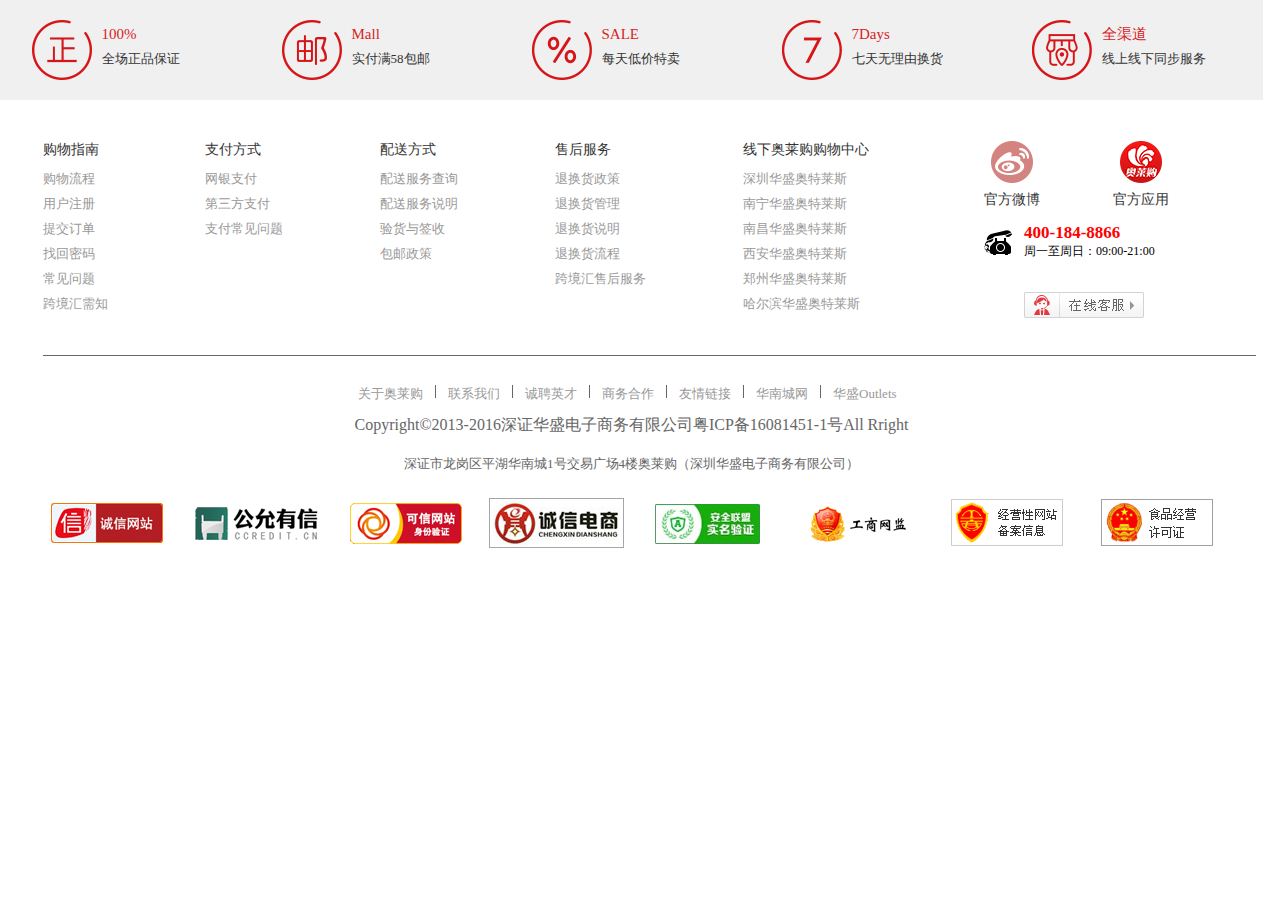
<file: common_foot.html>
<!DOCTYPE html>
<html>
	<head>
		<meta charset="UTF-8">
		<title></title>
		<link rel="stylesheet" type="text/css" href="css/common_foot.css"/>
		<link rel="stylesheet" type="text/css" href="css/base.css"/>
		<link rel="shortcut icon" href="img/favicon.ico" type="image/x-icon">		
		<script type="text/javascript" src="js/jquery.js"></script>
	</head>
	<body>
		<!--下面-->
		<div id="footer">
			<ul class="clearfix">
				<li class="fo_l1">
					<i class="foo_i1"></i>
					<dl>
						<dt>100%</dt>
						<dd>全场正品保证</dd>
					</dl>
				</li>
				<li>
					<i class="foo_i2"></i>
					<dl>
						<dt>Mall</dt>
						<dd>实付满58包邮</dd>
					</dl>
				</li>
				<li>
					<i class="foo_i3"></i>
					<dl>
						<dt>SALE</dt>
						<dd>每天低价特卖</dd>
					</dl>
				</li>
				<li>
					<i class="foo_i4"></i>
					<dl>
						<dt>7Days</dt>
						<dd>七天无理由换货</dd>
					</dl>
				</li>
				<li>
					<i class="foo_i5"></i>
					<dl>
						<dt>全渠道</dt>
						<dd>线上线下同步服务</dd>
					</dl>
				</li>
			</ul>
		</div>
		<div id="footerFloor2" class="clearfix">
			<div id="fofl0201">
				<dl>
					<dt>购物指南</dt>
					<dd><a href="">购物流程</a></dd>
					<dd><a href="">用户注册</a></dd>
					<dd><a href="">提交订单</a></dd>
					<dd><a href="">找回密码</a></dd>
					<dd><a href="">常见问题</a></dd>
					<dd><a href="">跨境汇需知</a></dd>
				</dl>
				<dl>
					<dt>支付方式</dt>
					<dd><a href="">网银支付</a></dd>
					<dd><a href="">第三方支付</a></dd>
					<dd><a href="">支付常见问题</a></dd>
				</dl>
				<dl>
					<dt>配送方式</dt>
					<dd><a href="">配送服务查询</a></dd>
					<dd><a href="">配送服务说明</a></dd>
					<dd><a href="">验货与签收</a></dd>
					<dd><a href="">包邮政策</a></dd>
				</dl>
				<dl>
					<dt>售后服务</dt>
					<dd><a href="">退换货政策</a></dd>
					<dd><a href="">退换货管理</a></dd>
					<dd><a href="">退换货说明</a></dd>
					<dd><a href="">退换货流程</a></dd>
					<dd><a href="">跨境汇售后服务</a></dd>
				</dl>
				<dl>
					<dt>线下奥莱购购物中心</dt>
					<dd><a href="">深圳华盛奥特莱斯</a></dd>
					<dd><a href="">南宁华盛奥特莱斯</a></dd>
					<dd><a href="">南昌华盛奥特莱斯</a></dd>
					<dd><a href="">西安华盛奥特莱斯</a></dd>
					<dd><a href="">郑州华盛奥特莱斯</a></dd>
					<dd><a href="">哈尔滨华盛奥特莱斯</a></dd>
				</dl>
					<!--<dt class="foot_wei"></dt>
					<dd class="foweifont"><a href="">官方微博</a></dd>
					<dt class="foot_ying"></dt>
					<dd class="foguanfont"><a href="">官方应用</a></dd>-->
				</div>
			<div id="fofl0202">
				<div id="tubiao">
					<ul class="clearfix">
						<li class="l1"><i class="i1"></i><span>官方微博</span></li>
						<li class="li1"><i class="i2"></i><span>官方应用</span></li>
					</ul>
				</div>
				<div id="lianxi"class="clearfix">
					<i></i>
					<p class="clearfix">
						<span class="span1">400-184-8866</span><span class="span2">周一至周日：09:00-21:00</span>
					</p>
				</div>
				<img src="img/footer/footer1.png"/>
			</div>
		</div>
		<div id="footer3">
			<ul class="ul1 clearfix">
				<li  style="border-left: none;"><a href="">关于奥莱购</a></li>
				<li><a href="">联系我们</a></li>
				<li><a href="">诚聘英才</a></li>
				<li><a href="">商务合作</a></li>
				<li><a href="">友情链接</a></li>
				<li><a href="">华南城网</a></li>
				<li><a href="">华盛Outlets</a></li>
			</ul>
			<div class="f3div1">Copyright&copy;2013-2016深证华盛电子商务有限公司粤ICP备16081451-1号All Rright</div>
			<div class="f3div2">深证市龙岗区平湖华南城1号交易广场4楼奥莱购（深圳华盛电子商务有限公司）</div>
			<ul class="ul2 clearfix">
				<li><a href="" class="f3l1"></a></li>
				<li><a href=""  class="f3l2"></a></li>
				<li><a href=""  class="f3l3"></a></li>
				<li><a href=""  class="f3l4"></a></li>
				<li><a href=""  class="f3l5"></a></li>
				<li><a href="" class="f3l6"></a></li>
				<li><a href="" class="f3l7"></a></li>
				<li><a href="" class="f3l8"></a></li>
			</ul>
		</div>
	</body>
</html>
</file>
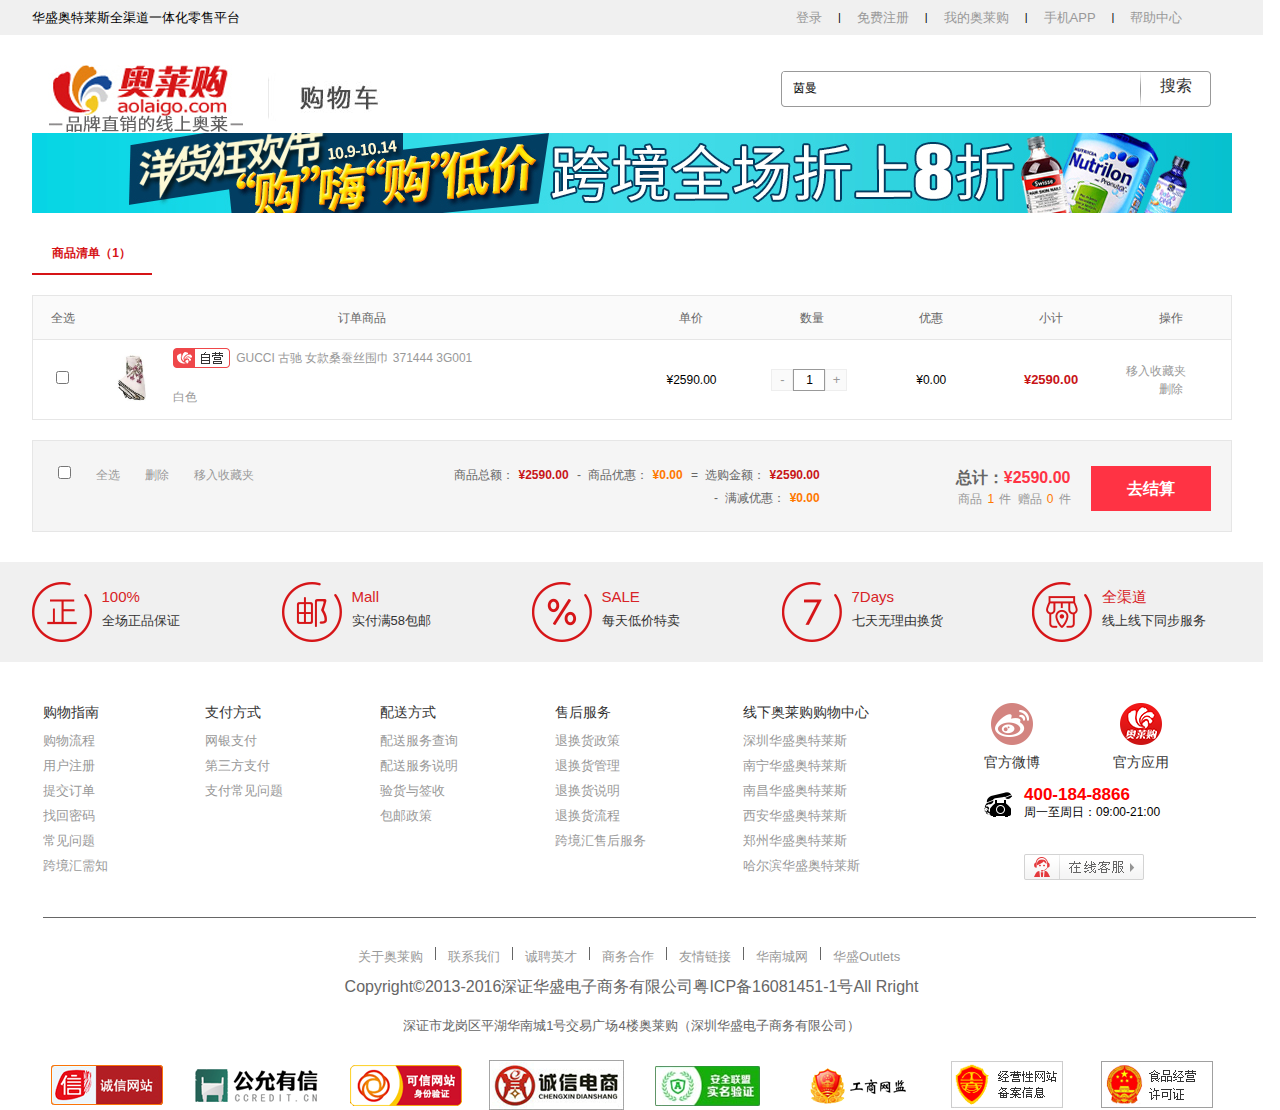
<file: html/gouwuche.html>
<!DOCTYPE html>
<html>
	<head>
		<meta charset="UTF-8">
		<title></title>
		<link rel="stylesheet" type="text/css" href="../css/base.css"/>
		<link rel="stylesheet" type="text/css" href="../css/common.css"/>
		<link rel="shortcut icon" href="../img/favicon.ico" type="image/x-icon">
		<script src="../js/jquery.js" type="text/javascript" ></script>
		<script type="text/javascript" src="../js/cookie.js"></script>
		<script src="../js/common.js" type="text/javascript" ></script>
		<script type="text/javascript" src="../js/gouwuche.js"></script>
		<link rel="stylesheet" type="text/css" href="../css/gouwuche.css"/>
		<script type="text/javascript">
			$(function  () {
				cookieCheak();
				head_mygou ();
				$('#scarf_footer').load('common.html #bottom');
			})
		</script>
	</head>
	<body>
		<div id="outheader">
			<div id="header">
				<span class="fl">华盛奥特莱斯全渠道一体化零售平台</span>
				<ul class="clearfix cookieUl">
					<li><a href="#" class="he_li1">登录</a></li>
					<li class="he_li">|</li>
					<li><a href="#"class="he_li1">免费注册</a></li>
					<li class="he_li">|</li>
					<li id='head_li5' style="position: relative;"><a href="#"class="he_li1">我的奥莱购</a>
						<dl class="header_sele">
							<dd><a href="">我的订单</a></dd>
			    		  	<dd><a href="">我的收藏</a></dd>
			    		  	<dd><a href="">我的优惠券</a></dd>
			    		  	<dd><a href="">我的购物车</a></dd>
						</dl>
					</li>
					<li class="he_li">|</li>
					<li><a href="#"class="he_li1">手机APP</a></li>
					<li class="he_li">|</li>
					<li><a href="#"class="he_li1">帮助中心</a></li>
				</ul>
			</div>
		</div>
		<div class="i-mgtop">
			<div class="itop-lg">
				<a href=""><img src="../img/gouwuche/01.jpg"></a>
			</div>
			<div class="itop-br">
				<a href="javascript:void(0);" target="_blank">
                <img src="../img/gouwuche/02.jpg"></a>
			</div>
			<div class="icart-sh">
	            <div class="itop-sh-up i-core">
	                <div class="itop-k"><input value="茵曼"placeholder="请输入您想寻找的商品名称" class="search-value" type="text" id="key"></div>
	
	               <div class="itop-bt"><input class="search-btn"value="搜索" type="button"></div>
	            </div>
	        </div>
		</div>
		<div class="i-warp i-topbanner" style="margin-top: 15px; display:block">
	        <a href="" target="_blank">
	            <img src="../img/gouwuche/03.jpg"></a>
	    </div>
	    <div class="cart-warp">
	        <div style="overflow: hidden;">
	            <div class="cart-title">商品清单（1）</div>
	        </div>
	    </div>
	    <div class="cart-warp">
	    	<table class="tab-zdcon">
	    		<tbody>
	    			<tr class="tab-v31-tr" style="border-top:1px solid #e6e6e6;">
						<th width="60">全选</th>
						<th width="540">订单商品</th>
						<th width="120">单价</th>
						<th width="120">数量</th>
						<th width="120">优惠</th>
						<th width="120">小计</th>
						<th width="120">操作</th>
					</tr>
					<tr isdata="true" cartitemtype="0" class="addline">
						<td class="tab-zdcon-line">
							<input cartmaincode="537075" cartdetailcode="1576777" sku_id="10280301005004" class="add-value" type="checkbox" isselected="1" isoutofstock="0">
						</td>
						<td class="tab-zdcon-add  tab-zdcon-line">
							<div class="tb3-con">
								<div class="tb3-divtu">
									<a href="" target="_blank" title=""><img src="../img/gouwuche/gouwuche01_200x200.JPG"></a>
								</div>
								<div class="tb3-divti">
									<a href="" target="_blank" title="">
										<div class="car-zy  shop-bg"></div>GUCCI 古驰 女款桑蚕丝围巾 371444 3G001</a>
									<p><span style="color:#999;">白色</span><span style="color:#999;"></span></p>
								</div>
							</div>
						</td>
						<td class="tab-zdcon-line">¥2590.00</td>
						<td tab-zdcon-line=""><input type="hidden" value="1">
							<div class="cart-num" type="qtyColumn">
								<ul>
									<li>
										<a href="javascript:void(0);" class="cart-numa">-</a>
									</li>
									<li><input type="text" class="cartnum-value" value="1"></li>
									<li>
										<a href="javascript:void(0);" class="cart-numa">+</a>
									</li>
								</ul>
							</div>
						</td>
						<td class="tab-zdcon-line"><span><p>¥0.00</p><p style="cursor:pointer"></p></span></td>
						<td class="tab-zdcon-line"><em>¥2590.00</em></td>
						<td>
							<div class="tabdiv-add">
								<p>
									<a href="javascript:void(0);" action="collect" sku_id="10280301005004" class="tabdiv-make">移入收藏夹</a>
								</p>
							</div>
							<p>
								<a class="tabdiv-del" sku_id="10280301005004" cartmaincode="537075" cartdetailcode="1576777" action="delete" href="javascript:void(0);" title="">删除</a>
							</p>
						</td>
					</tr>
	    		</tbody>
	    	</table>
	    	<div class="car-wind">
				<div class="windfloat carwinda">
					<ul>
						<li><input class="add-value" value="" id="footerCheckAll" type="checkbox"></li>
						<li>
							<a href="javascript:void(0);">全选</a>
						</li>
						<li>
							<a href="javascript:void(0)" id="linkDeleteSelectedList">删除</a>
						</li>
						<li>
							<a href="javascript:void(0)" id="btnCollectList">移入收藏夹</a>
						</li>
					</ul>
				</div>
				<div class="carwindb">
					<ul>
						<li>商品总额：<em class="crema">¥2590.00</em> -&nbsp;&nbsp;商品优惠：<em class="cremb">¥0.00</em> =&nbsp;&nbsp;选购金额：<em class="crema">¥2590.00</em></li>
						<li>-&nbsp;&nbsp;满减优惠：<em class="cremb">¥0.00</em></li>
					</ul>
				</div>
				<div class="carwindc">
					<ul>
						<li>
							<div class="carwindc-1">总计：<em>¥2590.00</em></div>
							<div class="carwindc-2">商品<em>1</em>件&nbsp;&nbsp;赠品<em>0</em>件</div>
						</li>
						<li>
							<a href="javascript:void(0)" id="btnToOrder">去结算</a>
						</li>
					</ul>
				</div>
			</div>
	    </div>
	    <div id="footer" style="margin-top: 30px;">
			<ul class="clearfix">
				<li class="fo_l1">
					<i class="foo_i1"></i>
					<dl>
						<dt>100%</dt>
						<dd>全场正品保证</dd>
					</dl>
				</li>
				<li>
					<i class="foo_i2"></i>
					<dl>
						<dt>Mall</dt>
						<dd>实付满58包邮</dd>
					</dl>
				</li>
				<li>
					<i class="foo_i3"></i>
					<dl>
						<dt>SALE</dt>
						<dd>每天低价特卖</dd>
					</dl>
				</li>
				<li>
					<i class="foo_i4"></i>
					<dl>
						<dt>7Days</dt>
						<dd>七天无理由换货</dd>
					</dl>
				</li>
				<li>
					<i class="foo_i5"></i>
					<dl>
						<dt>全渠道</dt>
						<dd>线上线下同步服务</dd>
					</dl>
				</li>
			</ul>
		</div>
		<div id="footerFloor2" class="clearfix">
			<div id="fofl0201">
				<dl>
					<dt>购物指南</dt>
					<dd><a href="">购物流程</a></dd>
					<dd><a href="">用户注册</a></dd>
					<dd><a href="">提交订单</a></dd>
					<dd><a href="">找回密码</a></dd>
					<dd><a href="">常见问题</a></dd>
					<dd><a href="">跨境汇需知</a></dd>
				</dl>
				<dl>
					<dt>支付方式</dt>
					<dd><a href="">网银支付</a></dd>
					<dd><a href="">第三方支付</a></dd>
					<dd><a href="">支付常见问题</a></dd>
				</dl>
				<dl>
					<dt>配送方式</dt>
					<dd><a href="">配送服务查询</a></dd>
					<dd><a href="">配送服务说明</a></dd>
					<dd><a href="">验货与签收</a></dd>
					<dd><a href="">包邮政策</a></dd>
				</dl>
				<dl>
					<dt>售后服务</dt>
					<dd><a href="">退换货政策</a></dd>
					<dd><a href="">退换货管理</a></dd>
					<dd><a href="">退换货说明</a></dd>
					<dd><a href="">退换货流程</a></dd>
					<dd><a href="">跨境汇售后服务</a></dd>
				</dl>
				<dl>
					<dt>线下奥莱购购物中心</dt>
					<dd><a href="">深圳华盛奥特莱斯</a></dd>
					<dd><a href="">南宁华盛奥特莱斯</a></dd>
					<dd><a href="">南昌华盛奥特莱斯</a></dd>
					<dd><a href="">西安华盛奥特莱斯</a></dd>
					<dd><a href="">郑州华盛奥特莱斯</a></dd>
					<dd><a href="">哈尔滨华盛奥特莱斯</a></dd>
				</dl>
					<!--<dt class="foot_wei"></dt>
					<dd class="foweifont"><a href="">官方微博</a></dd>
					<dt class="foot_ying"></dt>
					<dd class="foguanfont"><a href="">官方应用</a></dd>-->
				</div>
			<div id="fofl0202">
				<div id="tubiao">
					<ul class="clearfix">
						<li class="l1"><i class="i1"></i><span>官方微博</span></li>
						<li class="li1"><i class="i2"></i><span>官方应用</span></li>
					</ul>
				</div>
				<div id="lianxi"class="clearfix">
					<i></i>
					<p class="clearfix">
						<span class="span1">400-184-8866</span><span class="span2">周一至周日：09:00-21:00</span>
					</p>
				</div>
				<img src="../img/footer/footer1.png"/>
			</div>
		</div>
		<div id="footer3" >
			<ul class="ul1 clearfix">
				<li  style="border-left: none;"><a href="">关于奥莱购</a></li>
				<li><a href="">联系我们</a></li>
				<li><a href="">诚聘英才</a></li>
				<li><a href="">商务合作</a></li>
				<li><a href="">友情链接</a></li>
				<li><a href="">华南城网</a></li>
				<li><a href="">华盛Outlets</a></li>
			</ul>
			<div class="f3div1">Copyright&copy;2013-2016深证华盛电子商务有限公司粤ICP备16081451-1号All Rright</div>
			<div class="f3div2">深证市龙岗区平湖华南城1号交易广场4楼奥莱购（深圳华盛电子商务有限公司）</div>
			<ul class="ul2 clearfix">
				<li><a href="" class="f3l1"></a></li>
				<li><a href=""  class="f3l2"></a></li>
				<li><a href=""  class="f3l3"></a></li>
				<li><a href=""  class="f3l4"></a></li>
				<li><a href=""  class="f3l5"></a></li>
				<li><a href="" class="f3l6"></a></li>
				<li><a href="" class="f3l7"></a></li>
				<li><a href="" class="f3l8"></a></li>
			</ul>
		</div>
	</body>
</html>
</file>
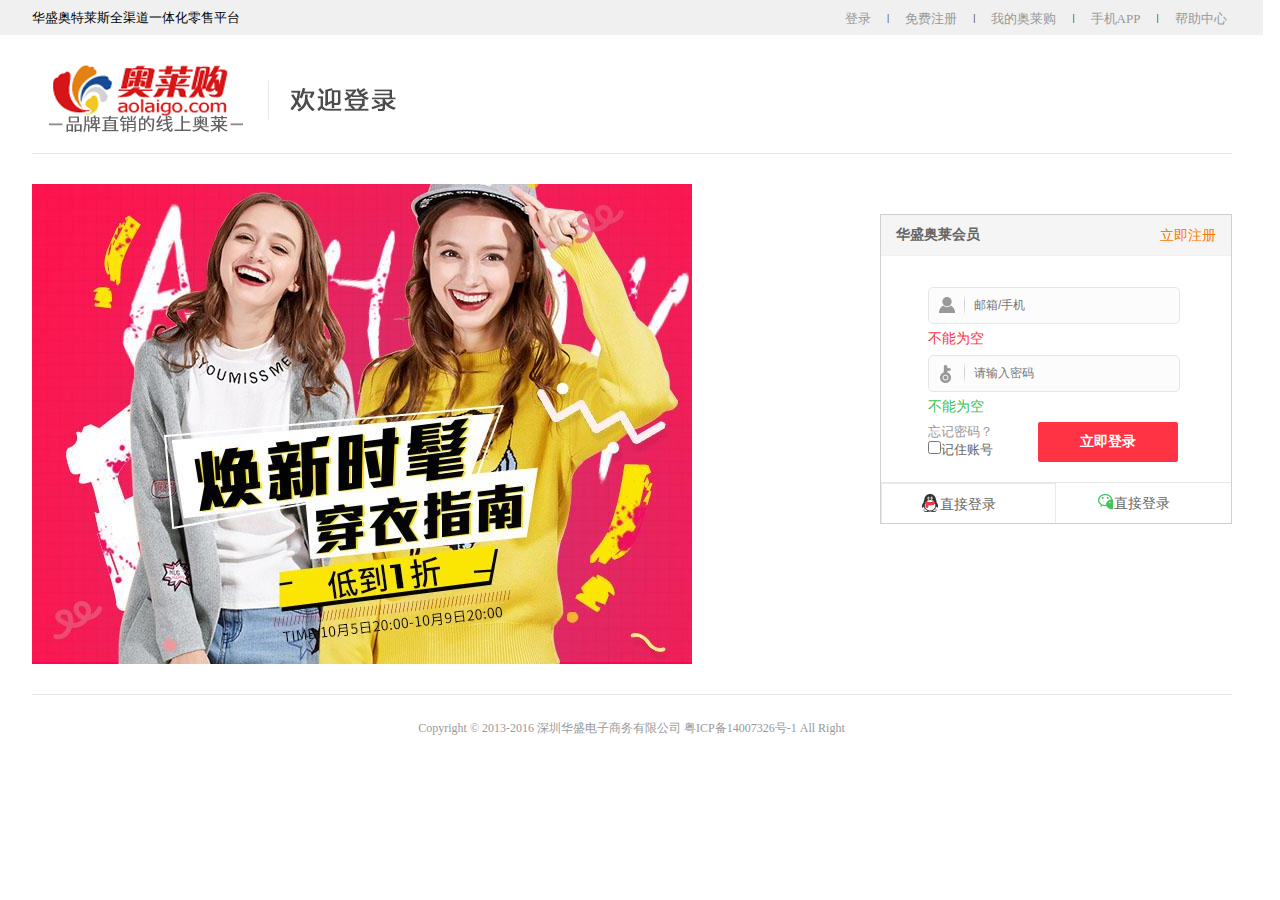
<file: html/login.html>
<!DOCTYPE html>
<html>
	<head>
		<meta charset="UTF-8">
		<title></title>
		<link rel="stylesheet" type="text/css" href="../css/base.css"/>
		<link rel="shortcut icon" href="../img/favicon.ico" type="image/x-icon">
		<script src="../js/jquery.js" type="text/javascript" ></script>
		<script type="text/javascript" src="../js/cookie.js"></script>
		<script src="../js/common.js" type="text/javascript" ></script>
		<script type="text/javascript" src="../js/login.js"></script>
		<link rel="stylesheet" type="text/css" href="../css/login.css"/>
		<script type="text/javascript">
			$(function  () {
				head_mygou ();
			})
		</script>
	</head>
	<body>
		<form action="" method="post">
			<div id="outheader">
				<div id="header">
					<span class="fl">华盛奥特莱斯全渠道一体化零售平台</span>
					<ul class="clearfix">
						<li><a href="#" class="he_li1">登录</a></li>
						<li class="he_li">|</li>
						<li><a href="#"class="he_li1">免费注册</a></li>
						<li class="he_li">|</li>
						<li id='head_li5' style="position: relative;"><a href="#"class="he_li1">我的奥莱购</a>
							<dl class="header_sele">
								<dd><a href="">我的订单</a></dd>
				    		  	<dd><a href="">我的收藏</a></dd>
				    		  	<dd><a href="">我的优惠券</a></dd>
				    		  	<dd><a href="">我的购物车</a></dd>
							</dl>
						</li>
						<li class="he_li">|</li>
						<li><a href="#"class="he_li1">手机APP</a></li>
						<li class="he_li">|</li>
						<li><a href="#"class="he_li1">帮助中心</a></li>
					</ul>
				</div>
			</div>
			<div id="i_mgtop"  >
				<div id="twologo" class="clearfix">
					<div class="imgtople"><a href=""><img src="../img/login/login_logo.jpg" alt="" /></a></div>
					<div class="imgtopri"><a href=""><img src="../img/login/login_logo02.jpg" alt="" /></a></div>
				</div>
				<div id="locon">
					<div id="loconfi">
						<div class="conlef">
							<a href=""><img src="../img/login/login01.jpg"/></a>
						</div>
						<div class="conright">
							<div class="logpart1">
								<em>华盛奥莱会员</em>
								<span>
									<a href="" style="font-size: 14px;">立即注册</a>
								</span>
							</div>
							<div class="logpart2">
								<!--用户名-->
								<div class="p2div1 indiv"><input type="text" placeholder="邮箱/手机" class="inp01"/></div>
								<!--用户名提示-->
								<div class="p2tips1 p2tip">不能为空</div>
								<!--密码-->
								<div class="p2div2 indiv"><input type="password" placeholder="请输入密码" class="inp02"/></div>
								<!--密码提示-->
								<div class="p2tips2 p2tip">不能为空</div>
								<!--验证码-->
								<div class="p2div3 indiv "><input type="text" placeholder="请输入右边验证码"class="inp03 fl"/>
									<div id="yanzhengma" class="fl">
										<img src=""/>
									</div>
								</div>
								<!--验证码正确提示-->
								<div class="p2tips3 p2tip">不能为空</div>
								<div id="p2lobot">
									<div class="p2lobot1">
										<ul>
											<li><a href="">忘记密码？</a></li>
											<li class="two2"><input  class="checkbox" type="checkbox"/>记住账号</li>
										</ul>
									</div>
									<div class="p2lobot2">
										<a href="javascript:void(0);">立即登录</a>
									</div>
								</div>
							</div>
							<!--关联账号登录-->
							<div class="logpart3">
								<ul class="clearfix">
									<li class="logli1"style="border: 1px solid #eaeaea;">
										<div class="p3log1"></div>
										<a href="">直接登录</a>
									</li>
									<li class="logli2">
										<div class="p3log2"></div>
										<a href="">直接登录</a>
									</li>
								</ul>
							</div>
						</div>
					</div>
				
				</div>
			</div>
			<div id="loconbo">
				<div>Copyright © 2013-2016 深圳华盛电子商务有限公司 粤ICP备14007326号-1 All Right</div>
			</div>
		</form>
		
	</body>
</html>
</file>
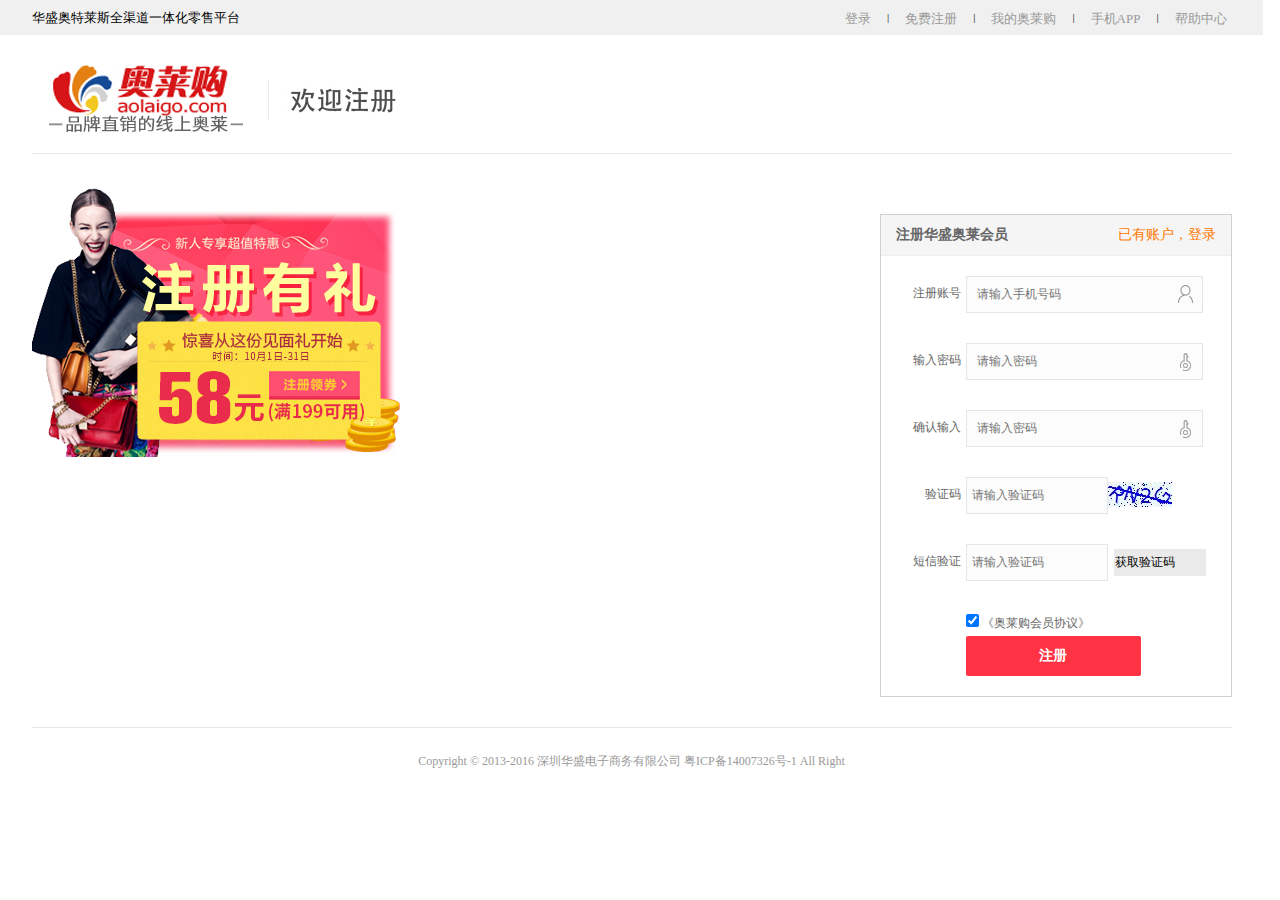
<file: html/register.html>
<!DOCTYPE html>
<html>
	<head>
		<meta charset="UTF-8">
		<title></title>
		<link rel="stylesheet" type="text/css" href="../css/base.css"/>
		<link rel="shortcut icon" href="../img/favicon.ico" type="image/x-icon">
		<script src="../js/jquery.js" type="text/javascript" ></script>
		<script type="text/javascript" src="../js/cookie.js"></script>
		<script src="../js/common.js" type="text/javascript" ></script>
		<script type="text/javascript" src="../js/register.js"></script>
		<link rel="stylesheet" type="text/css" href="../css/register.css"/>
		<script type="text/javascript">
			$(function  () {
				head_mygou ();
			})
		</script>
	</head>
	<body>
		<form action="" method="post">
			<div id="outheader">
				<div id="header">
					<span class="fl">华盛奥特莱斯全渠道一体化零售平台</span>
					<ul class="clearfix cookieUl">
						<li><a href="#" class="he_li1">登录</a></li>
						<li class="he_li">|</li>
						<li><a href="#"class="he_li1">免费注册</a></li>
						<li class="he_li">|</li>
						<li id='head_li5' style="position: relative;"><a href="#"class="he_li1">我的奥莱购</a>
							<dl class="header_sele">
								<dd><a href="">我的订单</a></dd>
				    		  	<dd><a href="">我的收藏</a></dd>
				    		  	<dd><a href="">我的优惠券</a></dd>
				    		  	<dd><a href="">我的购物车</a></dd>
							</dl>
						</li>
						<li class="he_li">|</li>
						<li><a href="#"class="he_li1">手机APP</a></li>
						<li class="he_li">|</li>
						<li><a href="#"class="he_li1">帮助中心</a></li>
					</ul>
				</div>
			</div>
			<div id="i_mgtop"  > 
				<div id="twologo" class="clearfix">
					<div class="imgtople"><a href=""><img src="../img/login/login_logo.jpg" alt="" /></a></div>
					<div class="imgtopri"><a href=""><img src="../img/register/regist.jpg" alt="" /></a></div>
				</div>
				<div id="locon">
					<div id="loconfi">
						<div class="conlef">
							<a href=""><img src="../img/register/register02.png"/></a>
						</div>
						<div class="conright">
							<div class="logpart1">
								<em>注册华盛奥莱会员</em>
								<span>
									<a href="" style="font-size: 14px;">已有账户，登录</a>
								</span>
							</div>
							<div id="logpart2">
								<div class="retop1">
									<ul>
										<li class="reli1">注册账号</li>
										<li class="reli2"><input type="text" class="reinp1" placeholder="请输入手机号码"/></li>
									</ul>
								</div>
								<div class="retop2">
									<ul>
										<li class="reli1"></li>
										<li class="reli2">
											<div class="regrips1"></div>
										</li>
									</ul>
								</div>
								<div class="retop1">
									<ul>
										<li class="reli1">输入密码</li>
										<li class="reli2"><input type="password" class="reinp2"placeholder="请输入密码"/></li>
									</ul>
								</div>
								<div class="retop2">
									<ul>
										<li class="reli1"></li>
										<li class="reli2">
											<div class="regrips2"></div>
										</li>
									</ul>
								</div>
								<div class="retop1">
									<ul>
										<li class="reli1">确认输入</li>
										<li class="reli2"><input type="password" class="reinp3" placeholder="请输入密码"/></li>
									</ul>
								</div>
								<div class="retop2">
									<ul>
										<li class="reli1"></li>
										<li class="reli2">
											<div class="regrips3"></div>
										</li>
									</ul>
								</div>
								<div class="retop1">
									<ul style="vertical-align: middle;">
										<li class="reli1">验证码</li>
										<li class="reli2"><input type="text" class="reinp4"placeholder="请输入验证码" /></li>
										<li class="reli1" style="margin-top: 5px;">
											<img class="relimg" src="../img/register/yzm/reyan00.jpg"/>
										</li>
									</ul>
								</div>
								<div class="retop2">
									<ul>
										<li class="reli1"></li>
										<li class="reli2">
											<div class="regrips4"></div>
										</li>
									</ul>
								</div>
								<div class="retop1">
									<ul>
										<li class="reli1">短信验证</li>
										<li class="reli2"><input type="text" class="reinp5" placeholder="请输入验证码"/></li>
										<li class="relite"><input type="text" class="reinp0" value="获取验证码"/></li>
									</ul>
								</div>
								<div class="retop2">
									<ul>
										<li class="reli1"></li>
										<li class="reli2">
											<div class="regrips5"></div>
										</li>
									</ul>
								</div>
								<div class="retop1" style="height: 25px;">
									<ul>
										<li class="reli1" style="height: 25px;line-height: 25px;"></li>
										<li class="reli2"style="height: 25px;line-height: 25px;">
											<input type="checkbox" class="reinp6" checked="checked"/>
											<a href="#" class="xiyi">《奥莱购会员协议》</a>
										</li>
									</ul>
								</div>
								<div class="retop2">
									<ul>
										<li class="reli1"></li>
										<li class="reli2">
											<div class="regbtn">
												<a href="javascript:void(0);">注册</a>
											</div>
										</li>
									</ul>
								</div>
	
							</div>
							
						</div>
					</div>
				
				</div>
			</div>
			<div id="loconbo">
				<div>Copyright © 2013-2016 深圳华盛电子商务有限公司 粤ICP备14007326号-1 All Right</div>
			</div>
		</form>
		
	</body>
</html>
</file>
<file: css/common_foot.css>
/*底部*/
#footer{width: 100%;height:100px;background: #f0f0f0;}
#footer ul li{float: left;overflow:hidden;width: 180px;height: 60px;margin-top: 20px;margin-left: 70px;}
#footer .fo_l1{margin-left: 31.5px;}
#footer ul li i{width: 60px;height: 60px;float: left;}
#footer ul li .foo_i1{background: url(../img/core.png);background-position: -86px -219px ;}
#footer ul li .foo_i2{background: url(../img/core.png);background-position: -198px -219px ;}
#footer ul li .foo_i3{background: url(../img/core.png);background-position: -311px -219px ;}
#footer ul li .foo_i4{background: url(../img/core.png);background-position: -439px -219px ;}
#footer ul li .foo_i5{background: url(../img/core.png);background-position:-583px -219px ;}
#footer ul li dl{margin-left: 10px;float: left;}
#footer ul li dt{margin-top: 7px;color: #d82326;height: 15px;line-height: 15px;font-size: 15px;}
#footer ul li dd{margin-top: 10px;color: #333333;height: 13px;line-height: 13px;font-size: 13px;}
/*footerFloor2*/
#footerFloor2 {width: 100%;height: 256px;}
#footerFloor2 #fofl0201{width: 924px;float:left;height: 255px;margin-left: 43px;overflow: hidden;border-bottom: 1px solid #666;}
#footerFloor2 #fofl0201 dl{margin-top: 34px;margin-right: 97px;float: left;}
#footerFloor2 #fofl0201 dt{height: 32px;line-height: 32px;font-size: 14px;color: #333;}
#footerFloor2 #fofl0201 dd{height: 25px;line-height: 25px;font-size: 13px;color: #666;}
#footerFloor2 #fofl0202{float: left;width:272px ;height: 221px;border-bottom: 1px solid #666;padding-top: 34px;padding-left: 17px;}
#footerFloor2 #fofl0202 li{height: 76px;margin-right: 73px;float: left;}
#footerFloor2 #fofl0202 #tubiao ul{width:286px;}

#footerFloor2 #fofl0202 #tubiao li .i1{display:block;margin-top: 6px;width: 43px;height: 43px;margin-left: 6px;background: url(../img/core.png);background-position: -873px -227px;}
#footerFloor2 #fofl0202 #tubiao li .i2{display:block;margin-top: 6px;width: 43px;height: 43px;margin-left: 6px; background: url(../img/core.png);background-position: -991px -227px;}
#footerFloor2 #fofl0202 #tubiao li span{display:block;font-size:14px;height: 14px;line-height: 14px;margin-top: 10px;margin-bottom: 14px;display: inline-block;color: #333;}
#footerFloor2 #fofl0202 #lianxi i{display:block;background: url(../img/core.png);background-position:-1096px -230px;width: 30px;height: 40px;float: left;margin-right: 10px;}
#footerFloor2 #fofl0202 #lianxi{margin-top: 14px;}
#footerFloor2 #fofl0202 #lianxi p{float: left;}
#footerFloor2 #fofl0202 #lianxi .span1{color:red;height: 17px;line-height: 17px;font-size: 17px;font-weight: 600;display: block;}
#footerFloor2 #fofl0202 #lianxi .span2{margin-top:9px;height: 12px;line-height: 12px;font-size: 12px;}
#footerFloor2 #fofl0202 img{margin:28px 0 0 40px}

#footer3{width: 100%;padding-top:29px;text-align: center;}
#footer3 .ul1 {margin: 0 auto;width: 571px;}
#footer3 .ul1 li{float:left;border-left: 1px solid #666;height: 13px;font-size: 13px;color:#666 ;padding: 0 12px;}
#footer3 .f3div1{text-align: center;margin:19px 0 24px;height: 16px;line-height: 16px;font-size: 16px;color: #666;}
#footer3 .f3div2{text-align: center;margin-bottom: 27px;height: 13px;line-height: 13px;font-size: 13px;color: #666;}
#footer3 .ul2 li{float:left;height: 51px;width: 136px;margin: 0 7px;}
#footer3 .ul2 li>a{display:block;height: 51px;width: 136px;}
#footer3 .ul2 {width: 1200px;margin: 0 auto;}
#footer3 .ul2 .f3l1{background: url(../img/core.png);background-position: -74px -924px;}
#footer3 .ul2 .f3l2{background: url(../img/core.png);background-position: -234px -924px;}
#footer3 .ul2 .f3l3{background: url(../img/core.png);background-position: -395px -924px;}
#footer3 .ul2 .f3l4{background: url(../img/core.png);background-position: -560px -924px;}
#footer3 .ul2 .f3l5{background: url(../img/core.png);background-position: -721px -924px;}
#footer3 .ul2 .f3l6{background: url(../img/core.png);background-position: -866px -924px;}
#footer3 .ul2 .f3l7{background: url(../img/core.png);background-position: -1016px -924px;}
#footer3 .ul2 .f3l8{background: url(../img/core.png);background-position: -1016px -987px;}
</file>
<file: css/base.css>
/*css初始化*/
html,body,ul,li,ol,dl,dd,dt,p,h1,h2,h3,h4,h5,h6,form,fieldset,legend,img{margin: 0;padding: 0;}
fieldset,img,input,button{border: none;padding: 0;margin: 0;outline-style: none;}
li,ol{list-style: none;}
select,input,textarea{font-size: 12px;margin: 0;}
textarea{resize: none;}
img{display: block;}
table{border-collapse: collapse;}
a{text-decoration: none;}
h1,h2,h3,h4,h5,h6{font-weight: normal;font-size: 100%;}
s,i,em{font-style: normal;}
body,html{width: 1263px;}
a:hover{color: red;}
.clearfix:after{content: '';clear: both;height: 0;visibility: hidden;overflow: hidden;display: block;}
a{color: #999;}
.fl{float: left;}
.fr{float: right;}
</file>
<file: css/common.css>
/*header*/
#header{height: 35px;background: #f0f0f0;;width: 1263px;margin: 0 auto;}
#header span{margin-left: 31.5px;height: 35px;line-height: 35px;font-size: 13px;}
#header ul{margin-left: 829px;height: 35px;line-height: 35px;}
#header ul .header_sele{display:none;background:#fff;position: absolute;top: 28px;font-size: 13px;padding:0 14px;border: 1px solid #f0f0f0;border-top: none;}
#header ul .header_sele .dd{height: 27px;line-height: 27px;}

#header ul li{height: 35px;line-height: 35px;float: left;}
#header ul .he_li{font-size: 11px;}
#header ul .he_li1{font-size: 13px;padding: 0 16px;}
/*顶层图*/
.a1{margin-left: 31.5px;display: block;}
/*mg_top搜索框*/
#mg_top{padding: 0 31.5px;height: 128px;}
#mg_top > a{margin:30px 0px;}
#mg_top #mg_search{width: 504px;height: 128px;}
#mg_top #mg_search #sear_sear{margin: 35px 0 0 39px;width: 430px;height: 73px;}
#mg_top #mg_search #sear_sear #ser_bg{background: url(../img/core.png);background-position: -328px -11px;width: 430px;height: 37px;position: relative;}
#mg_top #mg_search #sear_sear #ser_bg #yinman{width: 354px;height: 29px;font-size: 13px;margin:3px 0 1px 3px;}
#mg_top #mg_search #sear_sear #ser_bg #yin_sear{cursor: pointer;width: 63px;height: 30px;font-size: 18px;margin-top: 4px;margin-bottom:1px;background: #fff;}
#mg_top #mg_search #sear_sear dl{height: 35px;line-height: 35px;font-size: 13px;}
#mg_top #mg_search #sear_sear dt,#mg_top #mg_search #sear_sear dd{float: left;}
#mg_top #mg_search #sear_sear dd{padding: 0 8px;}
#mg_top #mg_search #sear_sear #ser_bg #sear_result{z-index:1000;border: 1px solid #999;width: 357px;background: #fff;position: absolute;top:37px;left: 0px;}
#mg_search #sear_sear #ser_bg #sear_result ul li{height: 20px;line-height: 20px;}
#mg_top #mg_app{margin: 28px 0 23px  9px;width: 210px;height: 77px;position: relative;}
#mg_top #mg_app .firul li{margin: 0 12px;float: left;font-size: 12px;}
#mg_top #mg_app .firul li span{display: block;margin-top: 53px;width: 49px;}
#mg_top #mg_app #app_show{position: absolute;display:none;top: 75px;right: 0px;border: 1px solid #e6e6e6;width: 400px;height: 150px;background: #fff;border-radius: 5px;padding: 15px;z-index: 20;}
#mg_top #mg_app #app_show em{    border-width: 10px;border-style: solid;border-color: transparent transparent #ccc;font-size: 0px;line-height: 0;position: absolute;top: -20px;left: 245px;}
#mg_top #mg_app #app_show .showleft{float: left;}
#mg_top #mg_app #app_show .showrig{float: right;}
#mg_top #mg_app #app_show .showrig .show1{font-size: 14px;}
#mg_top #mg_app #app_show .showrig ul{margin-left: 8px;}
#mg_top #mg_app #app_show .showrig ul .show2{margin-top: 8px;}
#mg_top #mg_app #app_show .showrig ul .lastul{width: 230px;height: 82px;margin-top: 25px;}
#mg_top #mg_app #app_show .showrig ul .lastul li{width: 62px;height: 82px;float: left; margin-right: 15px;}



#mg_top #mg_app .li1{background: url(../img/core.png);background-position: -353px -76px;width: 41px;height: 41px;}
#mg_top #mg_app .li2{background: url(../img/core.png);background-position: -428px -76px;width: 41px;height: 41px;}
#mg_top #mg_app .li3{background: url(../img/core.png);background-position: -502px -76px;width: 41px;height: 41px;}
/*导航栏*/
#navi{width: 1200px;height: 45px;background: #c81417;padding:0 31.5px;line-height: 45px;color: #fff;font-size: 15px;}
#navi #goods{background: #890d0f;width: 173px;text-align: center;}
#navi #go_navi li{height: 45px;line-height: 45px;margin: 0 23px 0 22px;float: left;}
#navi #go_navi{padding-left: 23px;width: 532px;}
#navi #go_navi .kua_li{position: relative;}
#navi #go_navi .kua_li a > img{position: absolute;top:-4px;right: -27px;}
#navi #go_navi li a,#navi #go_navi li a:hover{color: #fff;}
#navi #navi_gou{margin-left: 332px;height: 45px;line-height: 45px;font-size: 15px;}
#navi #navi_gou a{display: block;}
#navi #navi_gou a,#navi #navi_gou a:hover{color: #fff;}
#navi #navi_gou a #goutu{padding:0 5px;background: url(../img/core.png);background-position: -576px -76px;width: 30px;height: 34px;}
/*底部*/
#footer{width: 100%;height:100px;background: #f0f0f0;}
#footer ul li{float: left;overflow:hidden;width: 180px;height: 60px;margin-top: 20px;margin-left: 70px;}
#footer .fo_l1{margin-left: 31.5px;}
#footer ul li i{width: 60px;height: 60px;float: left;}
#footer ul li .foo_i1{background: url(../img/core.png);background-position: -86px -219px ;}
#footer ul li .foo_i2{background: url(../img/core.png);background-position: -198px -219px ;}
#footer ul li .foo_i3{background: url(../img/core.png);background-position: -311px -219px ;}
#footer ul li .foo_i4{background: url(../img/core.png);background-position: -439px -219px ;}
#footer ul li .foo_i5{background: url(../img/core.png);background-position:-583px -219px ;}
#footer ul li dl{margin-left: 10px;float: left;}
#footer ul li dt{margin-top: 7px;color: #d82326;height: 15px;line-height: 15px;font-size: 15px;}
#footer ul li dd{margin-top: 10px;color: #333333;height: 13px;line-height: 13px;font-size: 13px;}
/*footerFloor2*/
#footerFloor2 {width: 100%;height: 256px;}
#footerFloor2 #fofl0201{width: 924px;float:left;height: 255px;margin-left: 43px;overflow: hidden;border-bottom: 1px solid #666;}
#footerFloor2 #fofl0201 dl{margin-top: 34px;margin-right: 97px;float: left;}
#footerFloor2 #fofl0201 dt{height: 32px;line-height: 32px;font-size: 14px;color: #333;}
#footerFloor2 #fofl0201 dd{height: 25px;line-height: 25px;font-size: 13px;color: #666;}
#footerFloor2 #fofl0202{float: left;width:272px ;height: 221px;border-bottom: 1px solid #666;padding-top: 34px;padding-left: 17px;}
#footerFloor2 #fofl0202 li{height: 76px;margin-right: 73px;float: left;}
#footerFloor2 #fofl0202 #tubiao ul{width:286px;}

#footerFloor2 #fofl0202 #tubiao li .i1{display:block;margin-top: 6px;width: 43px;height: 43px;margin-left: 6px;background: url(../img/core.png);background-position: -873px -227px;}
#footerFloor2 #fofl0202 #tubiao li .i2{display:block;margin-top: 6px;width: 43px;height: 43px;margin-left: 6px; background: url(../img/core.png);background-position: -991px -227px;}
#footerFloor2 #fofl0202 #tubiao li span{display:block;font-size:14px;height: 14px;line-height: 14px;margin-top: 10px;margin-bottom: 14px;display: inline-block;color: #333;}
#footerFloor2 #fofl0202 #lianxi i{display:block;background: url(../img/core.png);background-position:-1096px -230px;width: 30px;height: 40px;float: left;margin-right: 10px;}
#footerFloor2 #fofl0202 #lianxi{margin-top: 14px;}
#footerFloor2 #fofl0202 #lianxi p{float: left;}
#footerFloor2 #fofl0202 #lianxi .span1{color:red;height: 17px;line-height: 17px;font-size: 17px;font-weight: 600;display: block;}
#footerFloor2 #fofl0202 #lianxi .span2{margin-top:9px;height: 12px;line-height: 12px;font-size: 12px;}
#footerFloor2 #fofl0202 img{margin:28px 0 0 40px}

#footer3{width: 100%;padding-top:29px;text-align: center;}
#footer3 .ul1 {margin: 0 auto;width: 571px;}
#footer3 .ul1 li{float:left;border-left: 1px solid #666;height: 13px;font-size: 13px;color:#666 ;padding: 0 12px;}
#footer3 .f3div1{text-align: center;margin:19px 0 24px;height: 16px;line-height: 16px;font-size: 16px;color: #666;}
#footer3 .f3div2{text-align: center;margin-bottom: 27px;height: 13px;line-height: 13px;font-size: 13px;color: #666;}
#footer3 .ul2 li{float:left;height: 51px;width: 136px;margin: 0 7px;}
#footer3 .ul2 li>a{display:block;height: 51px;width: 136px;}
#footer3 .ul2 {width: 1200px;margin: 0 auto;}
#footer3 .ul2 .f3l1{background: url(../img/core.png);background-position: -74px -924px;}
#footer3 .ul2 .f3l2{background: url(../img/core.png);background-position: -234px -924px;}
#footer3 .ul2 .f3l3{background: url(../img/core.png);background-position: -395px -924px;}
#footer3 .ul2 .f3l4{background: url(../img/core.png);background-position: -560px -924px;}
#footer3 .ul2 .f3l5{background: url(../img/core.png);background-position: -721px -924px;}
#footer3 .ul2 .f3l6{background: url(../img/core.png);background-position: -866px -924px;}
#footer3 .ul2 .f3l7{background: url(../img/core.png);background-position: -1016px -924px;}
#footer3 .ul2 .f3l8{background: url(../img/core.png);background-position: -1016px -987px;}
</file>
<file: css/gouwuche.css>
body{font: 12px/1.5 arial,simsun;}
#header{height: 35px;background: #f0f0f0;;width: 1263px;margin: 0 auto;}
#header span{margin-left: 31.5px;height: 35px;line-height: 35px;font-size: 13px;}
#header ul{margin-left: 829px;height: 35px;line-height: 35px;}
#header ul .header_sele{display:none;background:#fff;position: absolute;top: 28px;font-size: 13px;padding:0 14px;border: 1px solid #f0f0f0;border-top: none;}
#header ul .header_sele .dd{height: 27px;line-height: 27px;}

#header ul li{height: 35px;line-height: 35px;float: left;}
#header ul .he_li{font-size: 11px;}
#header ul .he_li1{font-size: 13px;padding: 0 16px;}
.i-mgtop {
    width: 1200px;
    margin: 0 auto;
    margin-top: 30px;
    position: relative;
}
.itop-lg {
    float: left;
    width: 220px;
    height: 68px;
    background-position: -86px -63px;
}
.itop-br {
    float: left;
}
#ser_bg{
    position: absolute;
    top: 6px;
    right: 1px;
    width: 450px;
    height: 80px;
}
.itop-sh-up {
    width: 430px;
    height: 36px;
    background: url(../img/core.png) no-repeat -328px -12px;
}
.icart-sh {
    position: absolute;
    top: 6px;
    right: 1px;
    width: 450px;
    height: 80px;
}

.itop-k {
    float: left;
}
input.search-value {
    width: 340px;
    line-height: 30px;
    height: 33px;
    border: none;
    padding-left: 10px;
    margin-top: 1px;
    margin-left: 2px;
}
.itop-bt {
    float: right;
    margin-right: 2px;
    margin-top: 5px;
}
input.search-btn {
    font-family: "Microsoft Yahei";
    font-size: 16px;
    color: #333;
    background: none;
    width: 65px;
    border: none;
    cursor: pointer;
}
.i-topbanner {
    position: relative;
    z-index: 1;
}
.i-warp {
    width: 1200px;
    margin: 0 auto;
}
.cart-warp {
    width: 1200px;
    margin: 0 auto;
    margin-top: 20px;
}
.cart-title {
    width: 120px;
    height: 40px;
    line-height: 40px;
    color: #d61417;
    font-weight: bold;
    text-align: center;
    border-bottom: 2px solid #d61417;
    float: left;
}
table.tab-zdcon {
    border-right: 1px solid #e6e6e6;
    border-left: 1px solid #e6e6e6;
    border-bottom: 1px solid #e6e6e6;
}
tbody {
    display: table-row-group;
    vertical-align: middle;
    border-color: inherit;
}
table.tab-zdcon tr.tab-v31-tr {
    border-left: 1px solid #e6e6e6;
    border-right: 1px solid #e6e6e6;
}
table.tab-zdcon tr th {
    border-bottom: 1px solid #e6e6e6;
    text-align: center;
    background: #fafafa;
    color: #666;
    font-weight: 500;
}
table.tab-zdcon tr.tab-v31-tr {
    height: 44px;
}
table.tab-zdcon tr.addline {
    border-top: 1px solid #e6e6e6;
}
table.tab-zdcon tr td {
    padding: 1px 0px;
    text-align: center;
}
table.tab-zdcon tr td.tab-zdcon-add {
    text-align: left;
    padding: 0px;
}
.tb3-con {
    overflow: hidden;
    margin: 8px 0px;
}
.tb3-divtu {
    float: left;
    margin-left: 10px;
    width: 60px;
    text-align: center;
}
.tb3-divtu img {
    width: 60px;
    height: 60px;
}
.tb3-divti {
    float: left;
    margin-left: 10px;
    width: 400px;
    overflow: hidden;
}
.tb3-divti a {
    line-height: 20px;
    display: block;
    height: 40px;
}
.car-zy {
    width: 58px;
    height: 20px;
    background: url(../img/scarfs/scarf_cont/men-bg.png) no-repeat -324px -828px;
    float: left;
    margin-right: 5px;
    
}

.tb3-divti a {
    line-height: 20px;
    display: block;
    height: 40px;
}


.tb3-divti p {
    margin-bottom: 5px;
}
.tb3-divti p span {
    color: #999;
    margin-right: 24px;
    margin-top: 5px;
}
table.tab-zdcon tr td {
    padding: 1px 0px;
    text-align: center;
}
table.tab-zdcon tr td {
    padding: 1px 0px;
    text-align: center;
}
.cart-num {
    overflow: hidden;
    margin: 0px 0px;
}
.cart-num ul {
    margin-left: 20px;
}
.cart-num ul li {
    float: left;
}
.cart-num ul li a.cart-numa {
    background: #fafafa;
    width: 20px;
    height: 20px;
    display: block;
    border: 1px solid #eee;
    font-size: 13px;
    text-align: center;
    line-height: 20px;
}
.cart-num ul li input.cartnum-value {
    width: 30px;
    height: 20px;
    border: 1px solid #999;
    text-align: center;
    line-height: 20px;
}
table.tab-zdcon tr td {
    padding: 1px 0px;
    text-align: center;
}
table.tab-zdcon tr td.tab-zdcon-line em {
    color: #c81417;
    font-weight: bold;
    font-size: 13px;
}
.tabdiv-add {
    text-align: left;
    margin-left: 15px;
}
.car-wind {
    background: #f5f5f5;
    border: 1px solid #e6e6e6;
    height: 40px;
    margin-top: 20px;
    padding: 25px 0px;
}
.windfloat {
    float: left;
}
.carwinda ul li {
    float: left;
    margin-left: 25px;
}
.carwindb {
    float: left;
    margin-left: 200px;
    overflow: hidden;
}
.carwindb ul li {
    text-align: right;
    color: #666;
    margin-bottom: 5px;
}
.carwindb ul li em.crema {
    color: #c81518;
}
.carwindb ul li em.cremb {
    color: #ff7800;
}
.carwindb ul li em.crema {
    color: #c81518;
}
.carwindb ul li em {
    margin: 0 5px;
    font-weight: bold;
}

.carwindb ul li em.cremb {
    color: #ff7800;
}

.carwindc {
    float: right;
}

.carwindc ul li {
    float: left;
    text-align: right;
    margin-right: 20px;
}

.carwindc-1 {
    font-size: 16px;
    color: #666;
    font-weight: bold;
}

.carwindc-1 em {
    color: #ff3344;
}

.carwindc-2 {
    color: #999;
}
.carwindc-2 em {
    color: #ff7800;
    margin: 0px 5px;
}
.carwindc-2 em {
    color: #ff7800;
    margin: 0px 5px;
}
.carwindc ul li {
    float: left;
    text-align: right;
    margin-right: 20px;
}
.carwindc ul li a {
    width: 120px;
    height: 45px;
    background: #ff3344;
    text-align: center;
    line-height: 45px;
    display: block;
    color: #fff;
    font-weight: bold;
    font-size: 16px;
}
/*底部*/
#footer{width: 100%;height:100px;background: #f0f0f0;}
#footer ul li{float: left;overflow:hidden;width: 180px;height: 60px;margin-top: 20px;margin-left: 70px;}
#footer .fo_l1{margin-left: 31.5px;}
#footer ul li i{width: 60px;height: 60px;float: left;}
#footer ul li .foo_i1{background: url(../img/core.png);background-position: -86px -219px ;}
#footer ul li .foo_i2{background: url(../img/core.png);background-position: -198px -219px ;}
#footer ul li .foo_i3{background: url(../img/core.png);background-position: -311px -219px ;}
#footer ul li .foo_i4{background: url(../img/core.png);background-position: -439px -219px ;}
#footer ul li .foo_i5{background: url(../img/core.png);background-position:-583px -219px ;}
#footer ul li dl{margin-left: 10px;float: left;}
#footer ul li dt{margin-top: 7px;color: #d82326;height: 15px;line-height: 15px;font-size: 15px;}
#footer ul li dd{margin-top: 10px;color: #333333;height: 13px;line-height: 13px;font-size: 13px;}
/*footerFloor2*/
#footerFloor2 {width: 100%;height: 256px;}
#footerFloor2 #fofl0201{width: 924px;float:left;height: 255px;margin-left: 43px;overflow: hidden;border-bottom: 1px solid #666;}
#footerFloor2 #fofl0201 dl{margin-top: 34px;margin-right: 97px;float: left;}
#footerFloor2 #fofl0201 dt{height: 32px;line-height: 32px;font-size: 14px;color: #333;}
#footerFloor2 #fofl0201 dd{height: 25px;line-height: 25px;font-size: 13px;color: #666;}
#footerFloor2 #fofl0202{float: left;width:272px ;height: 221px;border-bottom: 1px solid #666;padding-top: 34px;padding-left: 17px;}
#footerFloor2 #fofl0202 li{height: 76px;margin-right: 73px;float: left;}
#footerFloor2 #fofl0202 #tubiao ul{width:286px;}

#footerFloor2 #fofl0202 #tubiao li .i1{display:block;margin-top: 6px;width: 43px;height: 43px;margin-left: 6px;background: url(../img/core.png);background-position: -873px -227px;}
#footerFloor2 #fofl0202 #tubiao li .i2{display:block;margin-top: 6px;width: 43px;height: 43px;margin-left: 6px; background: url(../img/core.png);background-position: -991px -227px;}
#footerFloor2 #fofl0202 #tubiao li span{display:block;font-size:14px;height: 14px;line-height: 14px;margin-top: 10px;margin-bottom: 14px;display: inline-block;color: #333;}
#footerFloor2 #fofl0202 #lianxi i{display:block;background: url(../img/core.png);background-position:-1096px -230px;width: 30px;height: 40px;float: left;margin-right: 10px;}
#footerFloor2 #fofl0202 #lianxi{margin-top: 14px;}
#footerFloor2 #fofl0202 #lianxi p{float: left;}
#footerFloor2 #fofl0202 #lianxi .span1{color:red;height: 17px;line-height: 17px;font-size: 17px;font-weight: 600;display: block;}
#footerFloor2 #fofl0202 #lianxi .span2{margin-top:9px;height: 12px;line-height: 12px;font-size: 12px;}
#footerFloor2 #fofl0202 img{margin:28px 0 0 40px}

#footer3{width: 100%;padding-top:29px;text-align: center;}
#footer3 .ul1 {margin: 0 auto;width: 571px;}
#footer3 .ul1 li{float:left;border-left: 1px solid #666;height: 13px;font-size: 13px;color:#666 ;padding: 0 12px;}
#footer3 .f3div1{text-align: center;margin:19px 0 24px;height: 16px;line-height: 16px;font-size: 16px;color: #666;}
#footer3 .f3div2{text-align: center;margin-bottom: 27px;height: 13px;line-height: 13px;font-size: 13px;color: #666;}
#footer3 .ul2 li{float:left;height: 51px;width: 136px;margin: 0 7px;}
#footer3 .ul2 li>a{display:block;height: 51px;width: 136px;}
#footer3 .ul2 {width: 1200px;margin: 0 auto;}
#footer3 .ul2 .f3l1{background: url(../img/core.png);background-position: -74px -924px;}
#footer3 .ul2 .f3l2{background: url(../img/core.png);background-position: -234px -924px;}
#footer3 .ul2 .f3l3{background: url(../img/core.png);background-position: -395px -924px;}
#footer3 .ul2 .f3l4{background: url(../img/core.png);background-position: -560px -924px;}
#footer3 .ul2 .f3l5{background: url(../img/core.png);background-position: -721px -924px;}
#footer3 .ul2 .f3l6{background: url(../img/core.png);background-position: -866px -924px;}
#footer3 .ul2 .f3l7{background: url(../img/core.png);background-position: -1016px -924px;}
#footer3 .ul2 .f3l8{background: url(../img/core.png);background-position: -1016px -987px;}
</file>
<file: css/login.css>
#header{height: 35px;background: #f0f0f0;;width: 1263px;margin: 0 auto;}
#header span{margin-left: 31.5px;height: 35px;line-height: 35px;font-size: 13px;}
#header ul{margin-left: 829px;height: 35px;line-height: 35px;}
#header ul .header_sele{display:none;background:#fff;position: absolute;top: 28px;font-size: 13px;padding:0 14px;border: 1px solid #f0f0f0;border-top: none;}
#header ul .header_sele .dd{height: 27px;line-height: 27px;}

#header ul li{height: 35px;line-height: 35px;float: left;}
#header ul .he_li{font-size: 11px;}
#header ul .he_li1{font-size: 13px;padding: 0 16px;}

#i_mgtop{width: 1200px;margin: 0 auto;margin-top: 30px;position: relative;}
#i_mgtop .imgtople{float: left;width: 220px;height: 68px;}
#i_mgtop .imgtopri{float: left;}
#i_mgtop #locon{border-top: 1px solid #e6e6e6; border-bottom: 1px solid #e6e6e6;margin-top: 20px;}
#i_mgtop #locon #loconfi{width: 1200px;margin: 0 auto;padding: 30px 0px;overflow: hidden;}
#i_mgtop #locon #loconfi .conlef{float: left;width: 660px;height: 480px;}

#i_mgtop #locon #loconfi .conright{float: right;width: 350px;border: 1px solid #d0d0d0;margin-top: 30px;}
#i_mgtop #locon #loconfi .conright .logpart1{background: #f5f5f5;height: 40px;border-bottom: 1px solid #f0f0f0;line-height: 40px;overflow: hidden;}
#i_mgtop #locon #loconfi .conright .logpart1 em{font-size:14px;font-weight: bold;float: left;color: #666;margin-left: 15px;}
#i_mgtop #locon #loconfi .conright .logpart1 span{margin-right: 15px;float: right;}
#i_mgtop #locon #loconfi .conright .logpart1 span a{color: #ff7800;}
#i_mgtop #locon #loconfi .conright .logpart2{width: 255px;margin: 0 auto;overflow: hidden;padding-top: 30px;}
#i_mgtop #locon #loconfi .conright .logpart2 .p2div3{height: 37px;display: none;}
#i_mgtop #locon #loconfi .conright .logpart2 .p2tips3{display: none;}
#i_mgtop #locon #loconfi .conright .logpart2 .p2div3 img{margin-top: 5px;}
#i_mgtop #locon #loconfi .conright .logpart2 .indiv{margin-top: 1px;}

#i_mgtop #locon #loconfi .conright .logpart2 .p2tip{color:#ff3344;width: 250px;height: 30px;line-height: 30px;font-size: 14px;}
/*正确提示*/
#i_mgtop #locon #loconfi .conright .logpart2 .p2tips2{color: #38c352;}
#i_mgtop #locon #loconfi .conright .logpart2 div>input{width: 205px;background: #fcfcfc;background-repeat: no-repeat;background-position: left center;height: 35px;border: 1px solid #e6e6e6;padding-left: 45px;border-radius: 5px;color: #666;line-height: 35px;}
#i_mgtop #locon #loconfi .conright .logpart2 .inp01{background-image: url(../img/login/lgr.jpg);}
#i_mgtop #locon #loconfi .conright .logpart2 .inp02{background-image: url(../img/login/lgm.jpg);}
#i_mgtop #locon #loconfi .conright .logpart2 .inp03{width: 130px;background: #fcfcfc;height: 35px; border: 1px solid #e6e6e6;border-radius: 5px;color: #666;padding: 0px 5px;line-height: 35px;}
#i_mgtop #locon #loconfi .conright .logpart2 #p2lobot{width: 250px;height: 40px;overflow: hidden;}
#i_mgtop #locon #loconfi .conright .logpart2 #p2lobot .p2lobot1{float: left;}
#i_mgtop #locon #loconfi .conright .logpart2 #p2lobot .p2lobot1 a{color: #999;font-size: 13px;}
#i_mgtop #locon #loconfi .conright .logpart2 #p2lobot .p2lobot1>input{margin-right: 2px;}
#i_mgtop #locon #loconfi .conright .logpart2 #p2lobot .p2lobot1 .two2{color: #666;font-size: 13px;}
#i_mgtop #locon #loconfi .conright .logpart2 #p2lobot .p2lobot2{float: right;}
#i_mgtop #locon #loconfi .conright .logpart2 #p2lobot .p2lobot2 a{width: 140px;font-size: 14px;height: 40px;display: block;background: #ff3344;color: #fff;text-align: center;line-height: 40px;font-weight: bold;border-radius: 2px;}
#i_mgtop #locon #loconfi .conright .logpart3{height: 40px;line-height: 40px;background: #fff;overflow: hidden;border-top: 1px solid #e6e6e6;margin-top: 20px;}
#i_mgtop #locon #loconfi .conright .logpart3 li{float: left;width: 173px;text-align: center;position: relative;}
#i_mgtop #locon #loconfi .conright .logpart3 li div{position: absolute;top: 10px;left: 40px;width: 17px;height: 19px;background: url(../img/core.png);}
#i_mgtop #locon #loconfi .conright .logpart3 li .p3log1{  background-position: -155px -156px;}
#i_mgtop #locon #loconfi .conright .logpart3 li .p3log2{  background-position: -175px -156px;}
#i_mgtop #locon #loconfi .conright .logpart3 li a{color: #666;font-size: 14px;}
#loconbo{width: 1200px;margin: 25px auto 22px; text-align: center;color: #999;font-size: 12px;}
</file>
<file: css/register.css>
#header{height: 35px;background: #f0f0f0;;width: 1263px;margin: 0 auto;}
#header span{margin-left: 31.5px;height: 35px;line-height: 35px;font-size: 13px;}
#header ul{margin-left: 829px;height: 35px;line-height: 35px;}
#header ul .header_sele{display:none;background:#fff;position: absolute;top: 28px;font-size: 13px;padding:0 14px;border: 1px solid #f0f0f0;border-top: none;}
#header ul .header_sele .dd{height: 27px;line-height: 27px;}

#header ul li{height: 35px;line-height: 35px;float: left;}
#header ul .he_li{font-size: 11px;}
#header ul .he_li1{font-size: 13px;padding: 0 16px;}

#i_mgtop{width: 1200px;margin: 0 auto;margin-top: 30px;position: relative;}
#i_mgtop .imgtople{float: left;width: 220px;height: 68px;}
#i_mgtop .imgtopri{float: left;}
#i_mgtop #locon{font-size:12px;border-top: 1px solid #e6e6e6; border-bottom: 1px solid #e6e6e6;margin-top: 20px;}
#i_mgtop #locon #loconfi{width: 1200px;margin: 0 auto;padding: 30px 0px;overflow: hidden;}
#i_mgtop #locon #loconfi .conlef{float: left;width: 660px;height: 480px;}
#i_mgtop #locon #loconfi .conright{float: right;width: 350px;border: 1px solid #d0d0d0;margin-top: 30px;}
#i_mgtop #locon #loconfi .conright .logpart1{background: #f5f5f5;height: 40px;border-bottom: 1px solid #f0f0f0;line-height: 40px;overflow: hidden;}
#i_mgtop #locon #loconfi .conright .logpart1 em{font-size:14px;font-weight: bold;float: left;color: #666;margin-left: 15px;}
#i_mgtop #locon #loconfi .conright .logpart1 span{margin-right: 15px;float: right;}
#i_mgtop #locon #loconfi .conright .logpart1 span a{color: #ff7800;}
#i_mgtop #locon #loconfi .conright{float: right;width: 350px;border: 1px solid #d0d0d0;margin-top: 30px;}
#i_mgtop #locon #loconfi .conright #logpart2{width: 300px;margin: 0 auto;overflow: hidden;padding-top: 20px;padding-bottom: 20px;}

#i_mgtop #locon #loconfi .conright .retop1{height: 37px;font:12px/1.5}
#i_mgtop #locon #loconfi .conright  ul{overflow: hidden;}
#i_mgtop #locon #loconfi .conright .retop1 li{float: left;line-height:35px;}
#i_mgtop #locon #loconfi .conright .retop1 .reli1{height: 35px;width: 55px;text-align: right;color: #666;}
#i_mgtop #locon #loconfi .conright .retop1 .reli2{margin-left: 5px;}
.conright .retop1 .reli2 .reinp1,.conright .retop1 .reli2 .reinp2,.conright .retop1 .reli2 .reinp3{width: 180px;background: #fcfcfc; background-repeat: no-repeat;background-position: right center; height: 35px;border: 1px solid #e6e6e6;padding-right: 45px;color: #666;padding-left: 10px;line-height: 35px;}
#i_mgtop #locon #loconfi .conright .retop1 .reli2 .reinp1{background-image: url(../img/register/register03.jpg);}
#i_mgtop #locon #loconfi .conright .retop1 .reli2 .reinp2,#i_mgtop #locon #loconfi .conright .retop1 .reli2 .reinp3{background-image: url(../img/register/register04.jpg);}
#i_mgtop #locon #loconfi .conright .retop1 .reli2 .reinp4,#i_mgtop #locon #loconfi .conright .retop1 .reli2 .reinp5{width: 130px;background: #fcfcfc;height: 35px;border: 1px solid #e6e6e6;color: #666;padding: 0px 5px;line-height: 35px;}
#i_mgtop #locon #loconfi .conright .retop1 .relite{width: 90px;height: 25px;line-height: 25px;border: 1px solid #eaeaea;float: right;text-align: center;color: #666;margin-top: 5px; background: #eaeaea;cursor: pointer;}
#i_mgtop #locon #loconfi .conright .retop1 .relite input{border: none;background: #eaeaea;}
#i_mgtop #locon #loconfi .conright .retop1 .xiyi{color: #666;}
#i_mgtop #locon #loconfi .conright .retop2 li{float: left;line-height:30px;}
#i_mgtop #locon #loconfi .conright .retop2 .reli1{width: 55px;text-align: right;color: #666;height: 30px;} 
#i_mgtop #locon #loconfi .conright .retop2 .reli2{margin-left: 5px;}
#i_mgtop #locon #loconfi .conright .retop2 .reli2 div{color: #38c352;}
#i_mgtop #locon #loconfi .conright .retop2 .reli2 .regrips1{color: #ff3344;}
#i_mgtop #locon #loconfi .conright .retop2 .reli2 .regbtn a{width: 175px;height: 40px;display: block;background: #ff3344;color: #fff;text-align: center;line-height: 40px;font-weight: bold;font-size: 14px;border-radius: 2px;}



#loconbo{width: 1200px;margin: 25px auto 22px; text-align: center;color: #999;font-size: 12px;}
</file>
